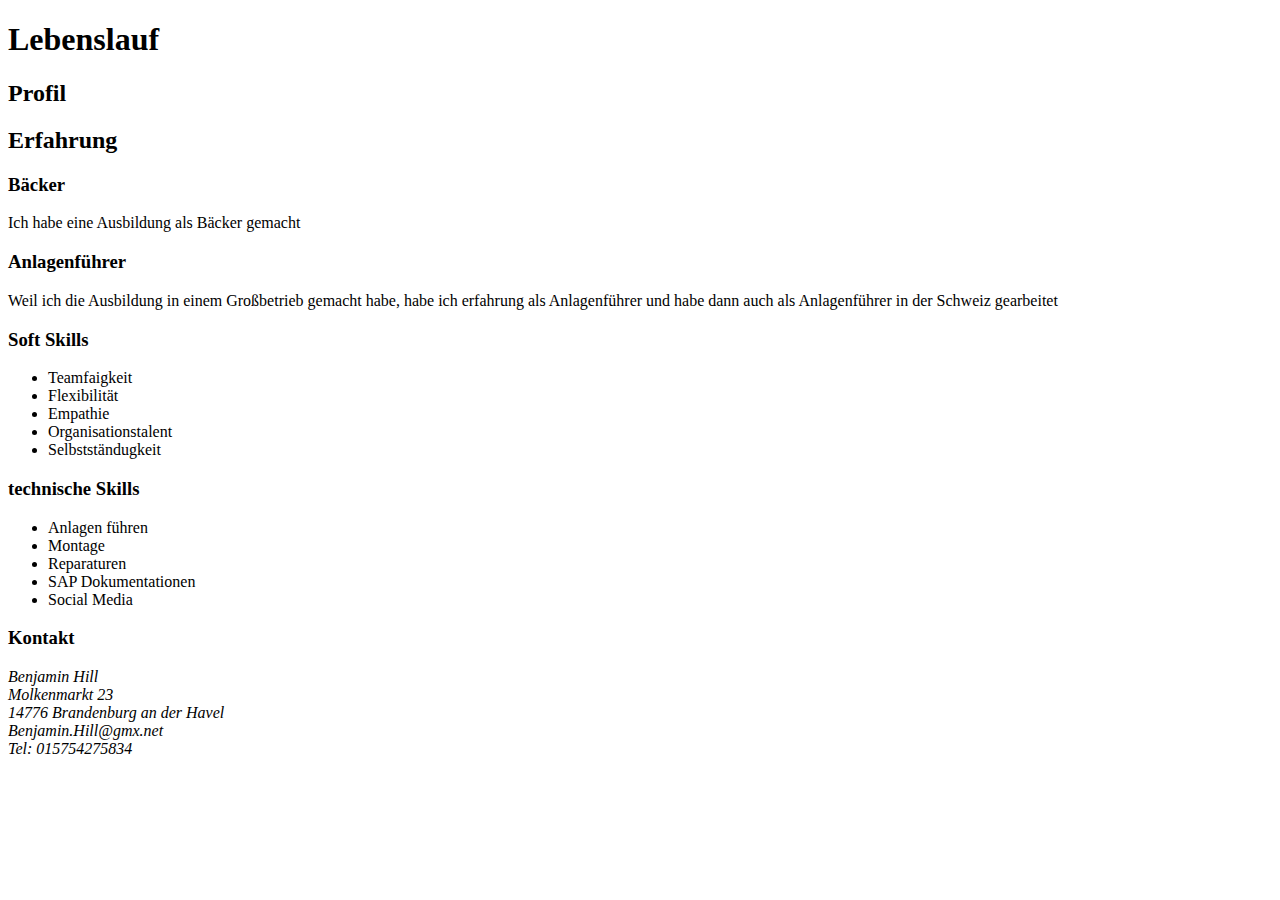
<file: index.html>
<!DOCTYPE html>
<html lang="de">
  <head>
    <meta charset="UTF-8" />
    <meta http-equiv="X-UA-Compatible" content="IE=edge" />
    <meta name="viewport" content="width=device-width, initial-scale=1.0" />
    <title>Mein erster Tag mit HTML</title>
  </head>
  <body>
    <header>
      <h1>Lebenslauf</h1>
    </header>
    <main>
      <h2>Profil</h2>
      <h2>Erfahrung</h2>
      <article>
        <h3>Bäcker</h3>
        <p>Ich habe eine Ausbildung als Bäcker gemacht</p>
        <h3>Anlagenführer</h3>
        <p>
          Weil ich die Ausbildung in einem Großbetrieb gemacht habe, habe ich
          erfahrung als Anlagenführer und habe dann auch als Anlagenführer in
          der Schweiz gearbeitet
        </p>
      </article>
      <article>
        <h3>Soft Skills</h3>
        <ul>
          <li>Teamfaigkeit</li>
          <li>Flexibilität</li>
          <li>Empathie</li>
          <li>Organisationstalent</li>
          <li>Selbstständugkeit</li>
        </ul>
        <h3>technische Skills</h3>
        <ul>
          <li>Anlagen führen</li>
          <li>Montage</li>
          <li>Reparaturen</li>
          <li>SAP Dokumentationen</li>
          <li>Social Media</li>
        </ul>
      </article>
    </main>
    <footer>
      <article>
        <h3>Kontakt</h3>
        <address>
          Benjamin Hill<br />
          Molkenmarkt 23<br />
          14776 Brandenburg an der Havel<br />
          Benjamin.Hill@gmx.net<br />
          Tel: 015754275834<br />
        </address>
      </article>
    </footer>
  </body>
</html>
</file>
